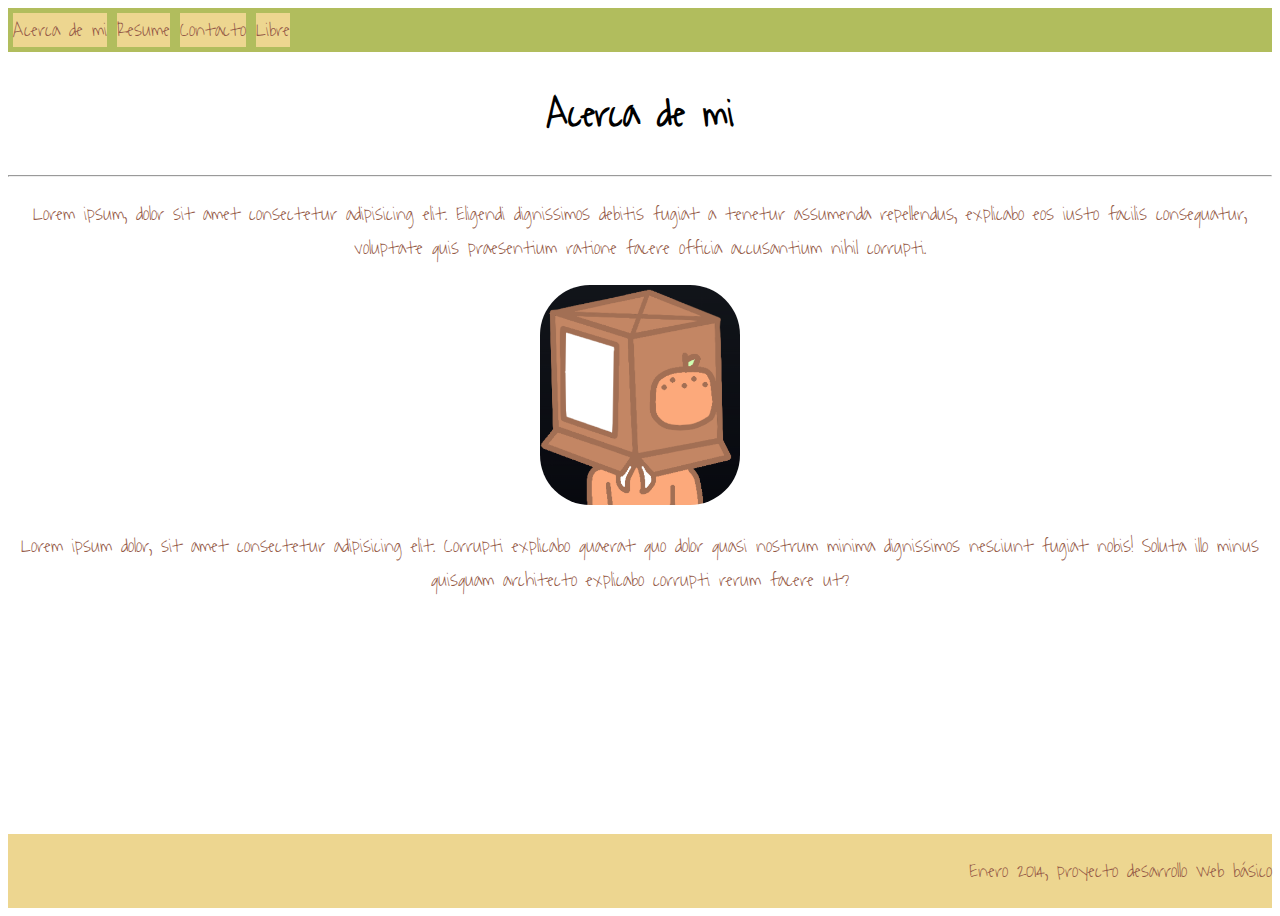
<file: index.html>
<!DOCTYPE html>
<html lang="es">
<head>
  <meta charset="UTF-8">
  <meta name="viewport" content="width=device-width, initial-scale=1.0">
  <title>Acerca de mi</title>
  <link href="style.css" rel ="stylesheet">
 
  <!--- Uso de Google Fonts -->
  <link rel="preconnect" href="https://fonts.googleapis.com">
  <link rel="preconnect" href="https://fonts.gstatic.com" crossorigin>
  <link href="https://fonts.googleapis.com/css2?family=Anek+Malayalam:wght@500&family=Caveat:wght@400;500;600;700&family=Dancing+Script&family=Waiting+for+the+Sunrise&display=swap" rel="stylesheet">


  <!-- Incluir un logotipo -->
  <link href="lata.ico" rel ="icon">

</head>

<!-- Incluir header, main y footer para todas las paginas -->
<body>   
  
    <header>

      <div class="resposivo">
        <div> <a href="index.html"> Acerca de mi </a> </div>
        <div> <a href="resume.html"> Resume </a> </div>
        <div> <a href="contacto.html"> Contacto </a> </div>
        <div> <a href="libre.html"> Libre </a> </div>  
      </div>

    </header>
    
    <main>
      <h1>Acerca de mi</h1>
      <hr/>
      <p>Lorem ipsum, dolor sit amet consectetur adipisicing elit. Eligendi dignissimos debitis fugiat a tenetur assumenda repellendus, explicabo eos iusto facilis consequatur, voluptate quis praesentium ratione facere officia accusantium nihil corrupti.</p>
      
      <!-- - Incluir imagenes -->
      <div class="imagenes">
        <img src= "foto.png" alt = "foto">
      </div>

      <p>Lorem ipsum dolor, sit amet consectetur adipisicing elit. Corrupti explicabo quaerat quo dolor quasi nostrum minima dignissimos nesciunt fugiat nobis! Soluta illo minus quisquam architecto explicabo corrupti rerum facere ut?</p>
    
    </main>

    <footer>
      <p> Enero 2014, proyecto desarrollo web básico </p>
    </footer>
</body>

</html>
</file>
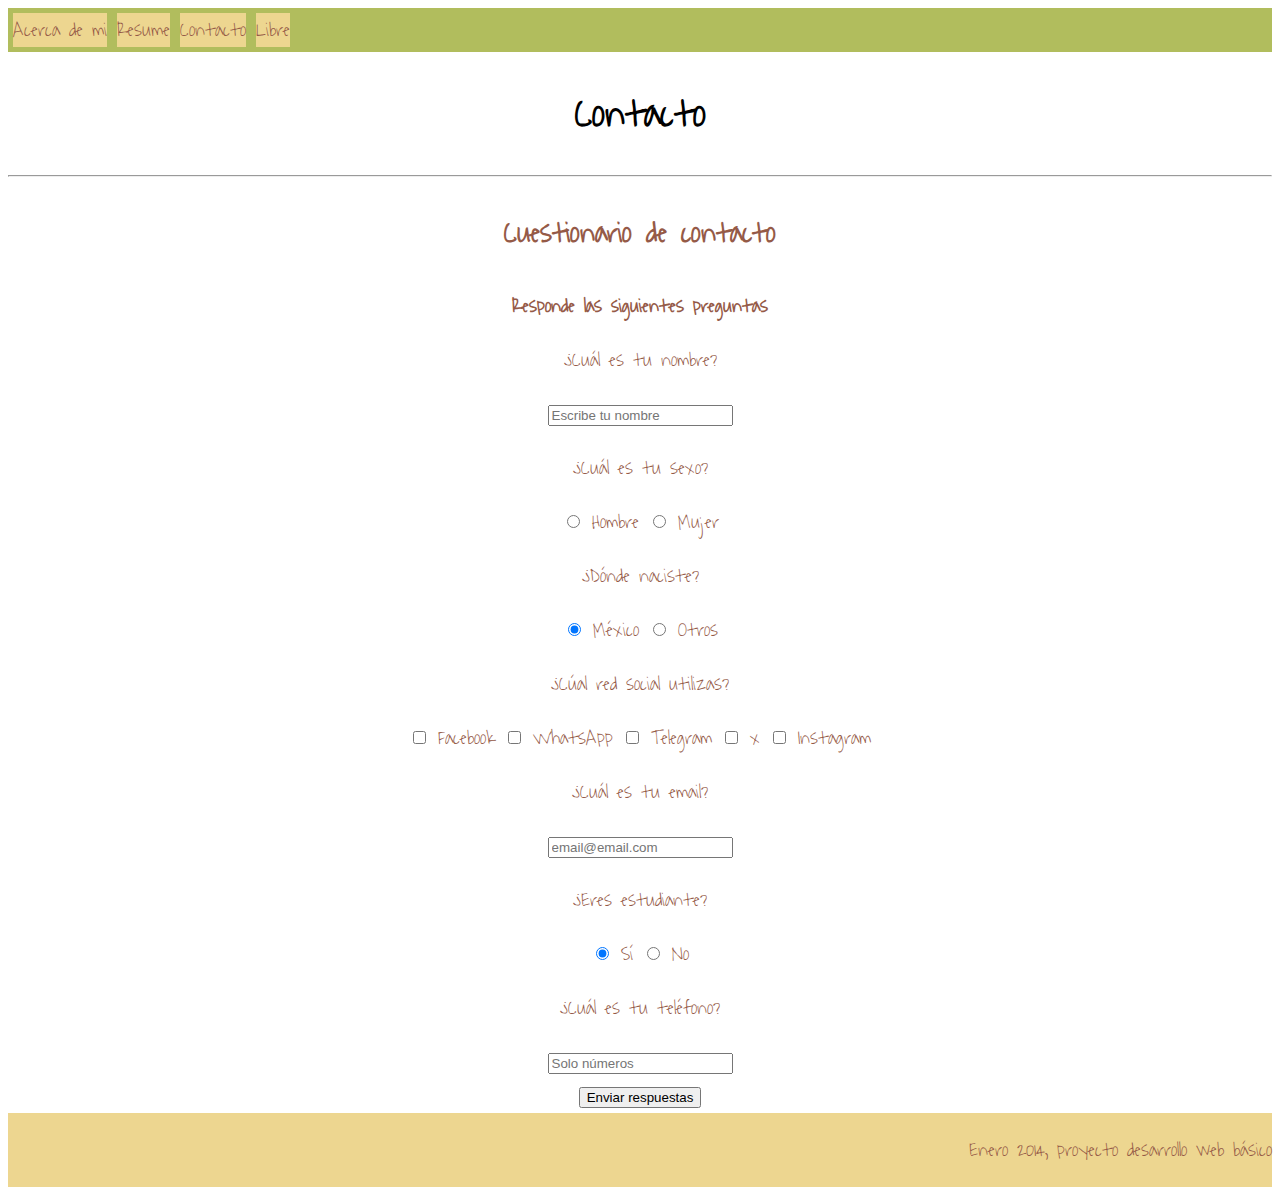
<file: contacto.html>
<!DOCTYPE html>
<html lang="es">
<head>
  <meta charset="UTF-8">
  <meta name="viewport" content="width=device-width, initial-scale=1.0">
  <title>Contacto</title>
  <link href="style.css" rel ="stylesheet">

  <!--- Uso de Google Fonts -->
  <link rel="preconnect" href="https://fonts.googleapis.com">
  <link rel="preconnect" href="https://fonts.gstatic.com" crossorigin>
  <link href="https://fonts.googleapis.com/css2?family=Waiting+for+the+Sunrise&display=swap" rel="stylesheet">

  <!-- Incluir un logotipo -->
  <link href="lata.ico" rel ="icon">
</head>

<!-- Incluir header, main y footer para todas las paginas -->

<body> 

    <header>

      <div class="resposivo">
        <div> <a href="index.html"> Acerca de mi </a> </div>
        <div> <a href="resume.html"> Resume </a> </div>
        <div> <a href="contacto.html"> Contacto </a> </div>
        <div> <a href="libre.html"> Libre </a> </div>  
      </div>
      
    </header>
    
    <main>
      <h1>Contacto</h1>
      <hr/>
   
      <!-- - Formulario con al menos 5 inputs -->

      <h3>Cuestionario de contacto</h3>
    
      <form action= "#" >
        <p><b>Responde las siguientes preguntas</b></p>  
          
        <p>¿Cuál es tu nombre? </p>
          <input type = "text" placeholder = "Escribe tu nombre">
          
        <p>¿Cuál es tu sexo? </p>
          <input type = "radio" name= "grupo-sexo"> Hombre
          <input type = "radio" name= "grupo-sexo"> Mujer
        
          <p>¿Dónde naciste? </p>
        <input type = "radio" name= "grupo-naciste" checked> México
        <input type = "radio" name= "grupo-naciste"> Otros
          
        <p>¿Cúal red social utilizas? </p>
          <input type = "checkbox"> Facebook
          <input type = "checkbox"> WhatsApp
          <input type = "checkbox"> Telegram
          <input type = "checkbox"> x
          <input type = "checkbox"> Instagram
          
          <p>¿Cuál es tu email? </p>
          <input type = "text" placeholder = "email@email.com">

        <p>¿Eres estudiante?  </p>
          <input type = "radio" name= "grupo-estudiante" checked> Sí
          <input type = "radio" name= "grupo-estudiante"> No
            
        <p>¿Cuál es tu teléfono? </p>
         <input type = "text" placeholder = "Solo números">
        
        <br>

        <button atributo>Enviar respuestas </button>
     </form>

    </main>

    <footer>
      <p> Enero 2014, proyecto desarrollo web básico </p>
    </footer>

</body>
</html>
</file>
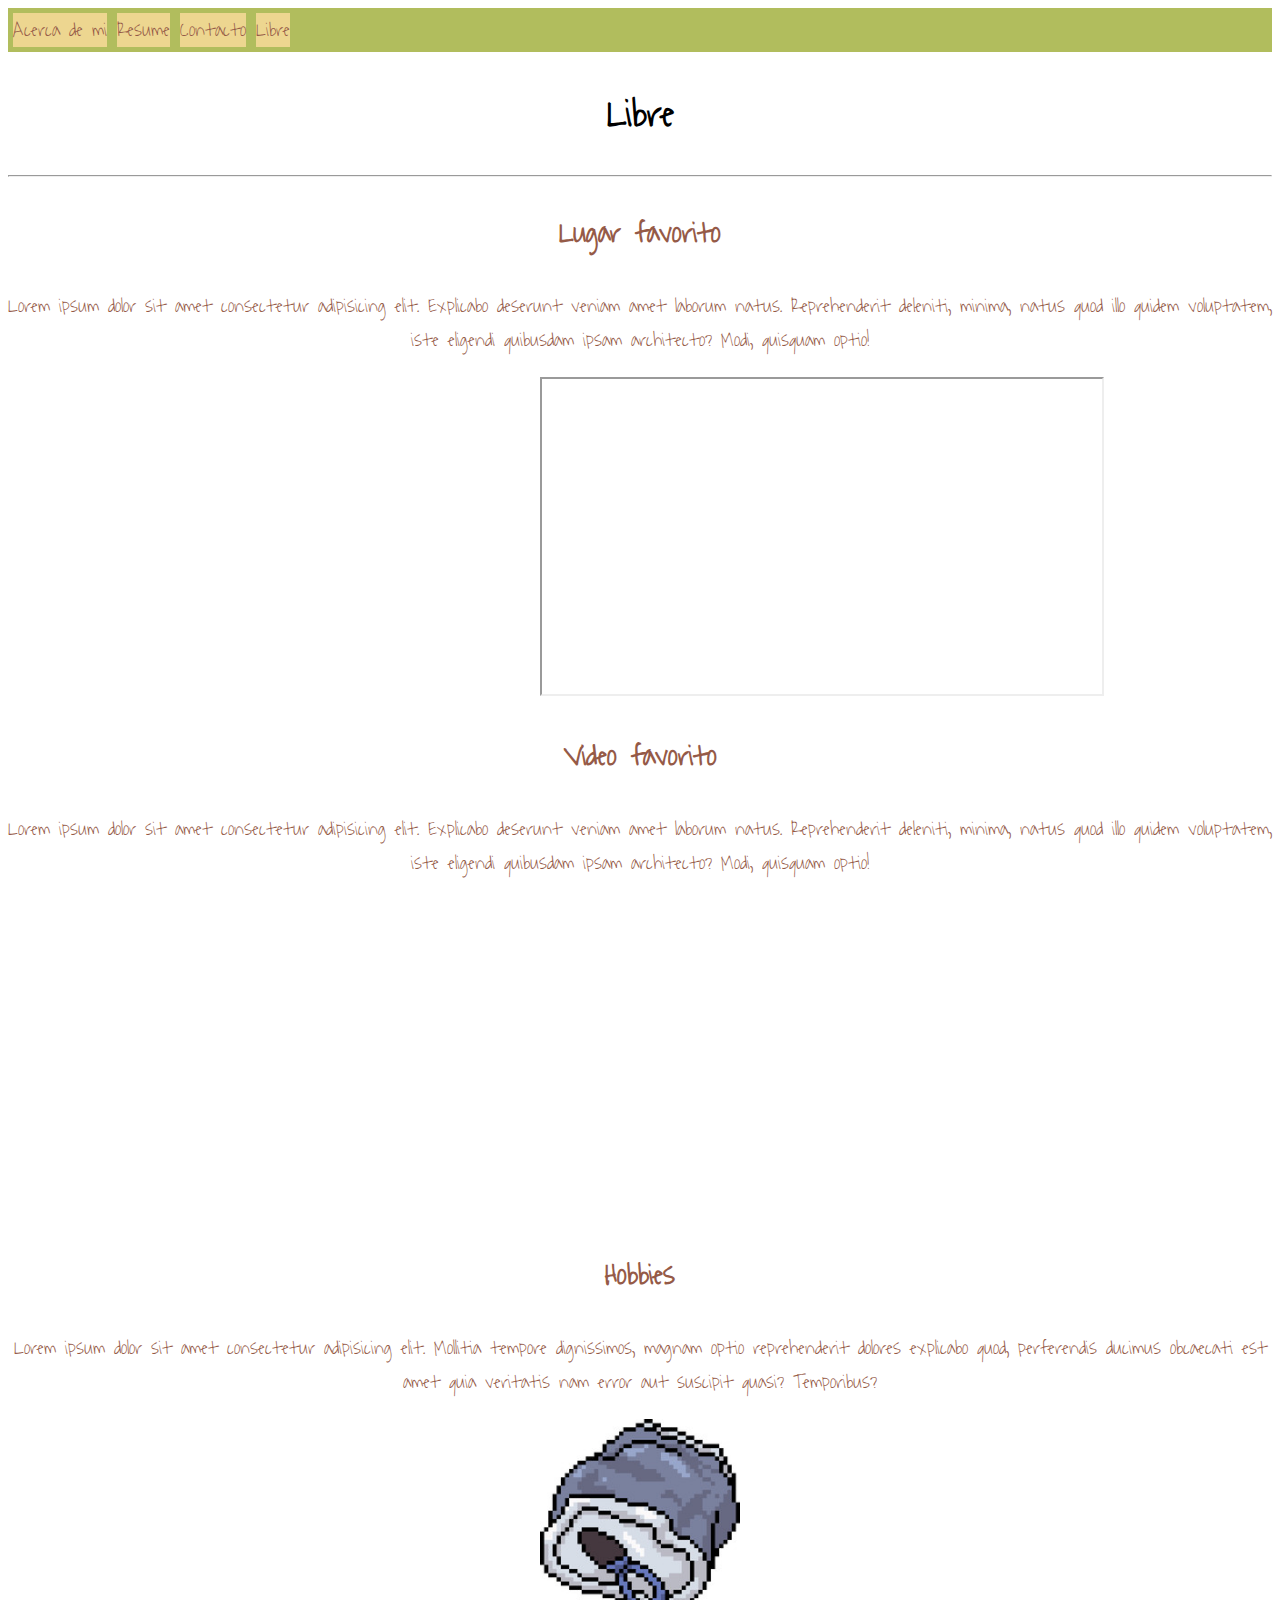
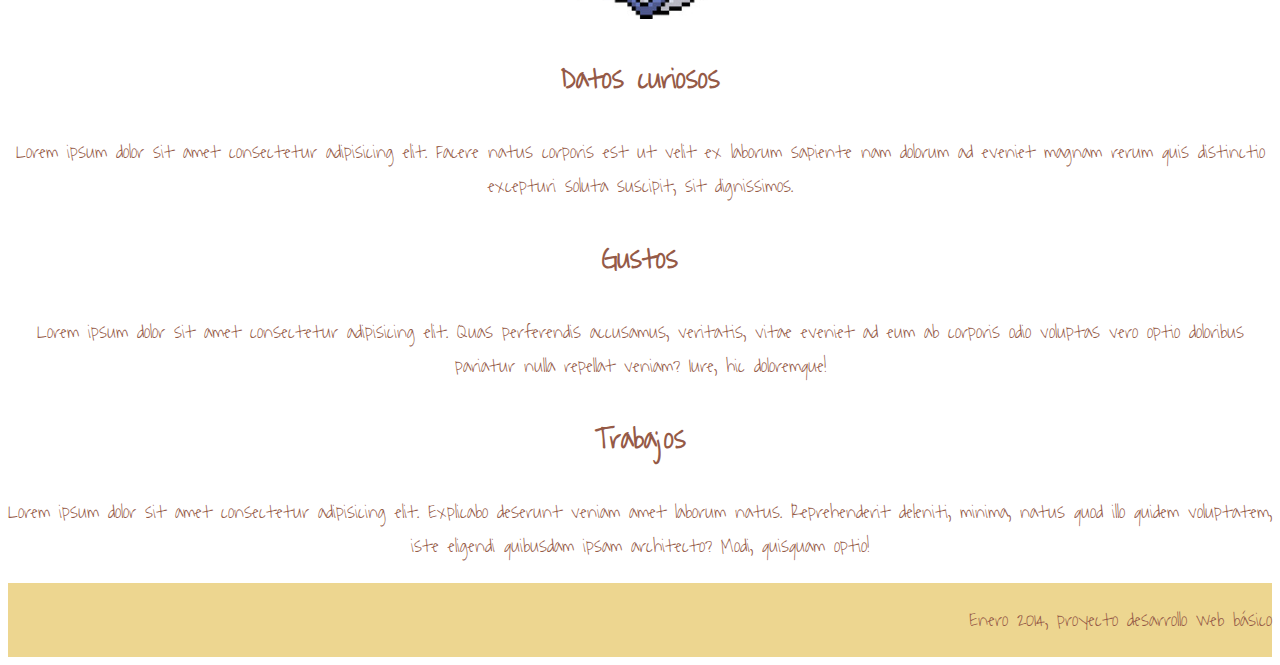
<file: libre.html>
<!DOCTYPE html>
<html lang="es">
<head>
  <meta charset="UTF-8">
  <meta name="viewport" content="width=device-width, initial-scale=1.0">
  <title>Libre</title>
  <link href="style.css" rel ="stylesheet">

  <!--- Uso de Google Fonts -->
  <link rel="preconnect" href="https://fonts.googleapis.com">
  <link rel="preconnect" href="https://fonts.gstatic.com" crossorigin>
  <link href="https://fonts.googleapis.com/css2?family=Waiting+for+the+Sunrise&display=swap" rel="stylesheet">

  <!-- Incluir un logotipo -->
  <link href="lata.ico" rel ="icon">

</head>

<!-- Incluir header, main y footer para todas las paginas -->
<body>

    <header>

      <div class="resposivo">
        <div> <a href="index.html"> Acerca de mi </a> </div>
        <div> <a href="resume.html"> Resume </a> </div>
        <div> <a href="contacto.html"> Contacto </a> </div>
        <div> <a href="libre.html"> Libre </a> </div>  
      </div>
      
    </header>
    
    <main>
      <h1>Libre</h1>
      <hr/>
  
      <h3>Lugar favorito</h3>
      <p>Lorem ipsum dolor sit amet consectetur adipisicing elit. Explicabo deserunt veniam amet laborum natus. Reprehenderit deleniti, minima, natus quod illo quidem voluptatem, iste eligendi quibusdam ipsam architecto? Modi, quisquam optio!</p>

      <!-- Incluir algun iFrame o elemento multimedia -->
      <div class="imagenes">
      <iframe src="https://www.google.com/maps/d/embed?mid=1GBzQvqKWcuRSQCNpVeKIJmonB08&hl=en_US&ehbc=2E312F" width="560" height="315"></iframe>
      </div>
      
      <h3>Video favorito</h3>

      <p>Lorem ipsum dolor sit amet consectetur adipisicing elit. Explicabo deserunt veniam amet laborum natus. Reprehenderit deleniti, minima, natus quod illo quidem voluptatem, iste eligendi quibusdam ipsam architecto? Modi, quisquam optio!</p>
  
      <!-- Incluir algun iFrame o elemento multimedia -->
      <div class="imagenes">
      <iframe width="560" height="315" src="https://www.youtube.com/embed/SJF3HZHffAI?si=bnAHA4mPefxOEp0Z" title="YouTube video player" frameborder="0" allow="accelerometer; autoplay; clipboard-write; encrypted-media; gyroscope; picture-in-picture; web-share" allowfullscreen></iframe>
      </div>
      <h3>Hobbies</h3>
      <p>Lorem ipsum dolor sit amet consectetur adipisicing elit. Mollitia tempore dignissimos, magnam optio reprehenderit dolores explicabo quod, perferendis ducimus obcaecati est amet quia veritatis nam error aut suscipit quasi? Temporibus?</p> 

      <!-- - Incluir imagenes -->
      <div class="imagenes">
        <img src= "lata.jpg" alt = "lata">
      </div>

      <h3>Datos curiosos</h3>
      <p>Lorem ipsum dolor sit amet consectetur adipisicing elit. Facere natus corporis est ut velit ex laborum sapiente nam dolorum ad eveniet magnam rerum quis distinctio excepturi soluta suscipit, sit dignissimos.</p>
      
      <h3>Gustos</h3>
      <p>Lorem ipsum dolor sit amet consectetur adipisicing elit. Quas perferendis accusamus, veritatis, vitae eveniet ad eum ab corporis odio voluptas vero optio doloribus pariatur nulla repellat veniam? Iure, hic doloremque!</p>

      <h3>Trabajos</h3>
      <p>Lorem ipsum dolor sit amet consectetur adipisicing elit. Explicabo deserunt veniam amet laborum natus. Reprehenderit deleniti, minima, natus quod illo quidem voluptatem, iste eligendi quibusdam ipsam architecto? Modi, quisquam optio!</p>
      
    </main>
    
    <footer>
      <p> Enero 2014, proyecto desarrollo web básico </p>
    </footer>

</body>
</html>
</file>
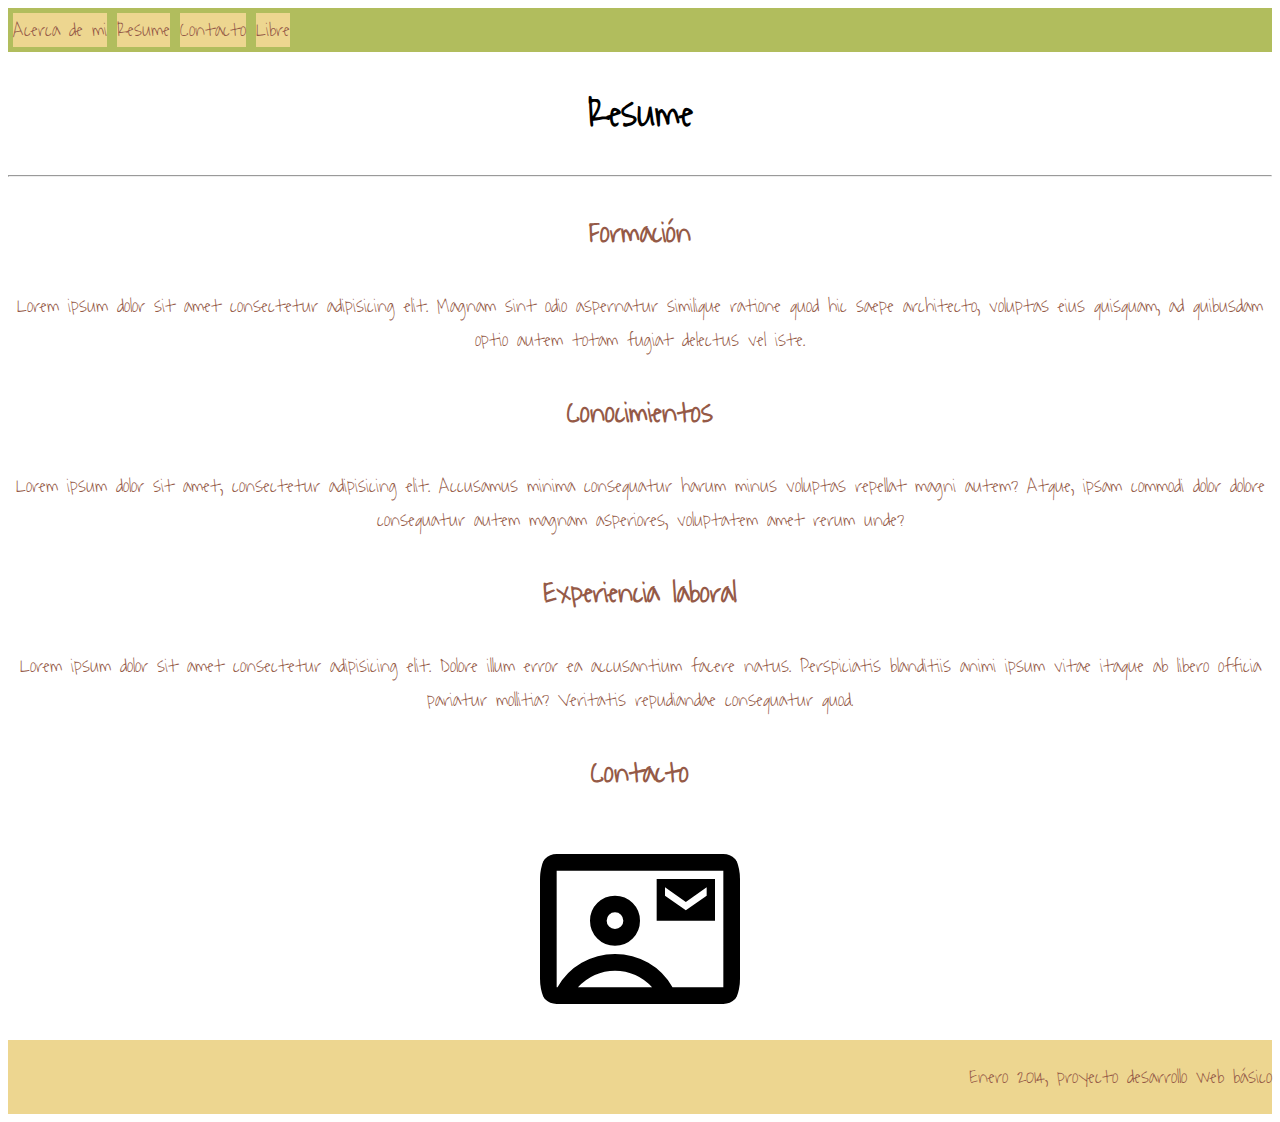
<file: resume.html>
<!DOCTYPE html>
<html lang="es">
<head>
  <meta charset="UTF-8">
  <meta name="viewport" content="width=device-width, initial-scale=1.0">
  <title>Resume</title>
  <link href="style.css" rel ="stylesheet">

  <!--- Uso de Google Fonts -->
  <link rel="preconnect" href="https://fonts.googleapis.com">
  <link rel="preconnect" href="https://fonts.gstatic.com" crossorigin>
  <link href="https://fonts.googleapis.com/css2?family=Waiting+for+the+Sunrise&display=swap" rel="stylesheet">
  
  <!-- Incluir un logotipo -->
  <link href="lata.ico" rel ="icon">

</head>

<!-- Incluir header, main y footer para todas las paginas -->
<body>

    <header>

      <div class="resposivo">
        <div> <a href="index.html"> Acerca de mi </a> </div>
        <div> <a href="resume.html"> Resume </a> </div>
        <div> <a href="contacto.html"> Contacto </a> </div>
        <div> <a href="libre.html"> Libre </a> </div>  
      </div>
      
    </header>
       
    <main>
      <h1>Resume</h1>
      <hr/>

      <h3>Formación</h3>
      <p>Lorem ipsum dolor sit amet consectetur adipisicing elit. Magnam sint odio aspernatur similique ratione quod hic saepe architecto, voluptas eius quisquam, ad quibusdam optio autem totam fugiat delectus vel iste.</p>

      <h3>Conocimientos</h3>
      <p>Lorem ipsum dolor sit amet, consectetur adipisicing elit. Accusamus minima consequatur harum minus voluptas repellat magni autem? Atque, ipsam commodi dolor dolore consequatur autem magnam asperiores, voluptatem amet rerum unde?</p>
      
      <h3>Experiencia laboral</h3>
      <p>Lorem ipsum dolor sit amet consectetur adipisicing elit. Dolore illum error ea accusantium facere natus. Perspiciatis blanditiis animi ipsum vitae itaque ab libero officia pariatur mollitia? Veritatis repudiandae consequatur quod.</p>
      
      <h3>Contacto</h3>
      <div class="imagenes">
        <a href="contacto.html"> <img src= "contact.svg" alt = "foto"> </a>
      </div>

    </main>

    <footer>
      <p> Enero 2014, proyecto desarrollo web básico </p>
    </footer>
</body>
</html>
</file>
<file: style.css>
body{
  display: flex;
  flex-direction: column;
  min-height: 100vh;
}

header{
  background-color:#b1bd5d;
  color: #955a47;
  font-size: 20px;
  text-align: center;
}

main{
  background-color: white;
  color: #955a47;
  text-align: center; 
}

footer{
  background-color: #edd690;
  color: #955a47;
  text-align: right;
  margin-top: auto;
}

h1{
  color: black;
  /* Google Fonts. */
  font-family: 'Anek Malayalam', sans-serif;
  font-family: 'Caveat', cursive;
  font-family: 'Dancing Script', cursive;
  font-family: 'Waiting for the Sunrise', cursive;

  font-size: 40px
}

h3{
  color: #955a47;
  /* Google Fonts. */
  font-family: 'Anek Malayalam', sans-serif;
  font-family: 'Caveat', cursive;
  font-family: 'Dancing Script', cursive;
  font-family: 'Waiting for the Sunrise', cursive;

  font-size: 30px
}

p{
  color: #955a47;
  /* Google Fonts. */
  font-family: 'Anek Malayalam', sans-serif;
  font-family: 'Caveat', cursive;
  font-family: 'Dancing Script', cursive;
  font-family: 'Waiting for the Sunrise', cursive;

  font-size: 20px;
}

a{
  color: #955a47;;
  /* Google Fonts. */
  font-family: 'Anek Malayalam', sans-serif;
  font-family: 'Caveat', cursive;
  font-family: 'Dancing Script', cursive;
  font-family: 'Waiting for the Sunrise', cursive;
  text-decoration: none;

  font-size: 20px
}

form{
  color: #955a47;;
  /* Google Fonts. */
  font-family: 'Anek Malayalam', sans-serif;
  font-family: 'Caveat', cursive;
  font-family: 'Dancing Script', cursive;
  font-family: 'Waiting for the Sunrise', cursive;

  font-size: 20px;
}

/* - Sitio responsivo */
/* - Uso de media queries */

.resposivo{
  display: flex ; 
  flex-direction: row;
}

.resposivo div{
 background-color: #edd690;
 margin: 5px;
 flex-basis: 100 px;
}

@media (max-width: 600px){
  .resposivo{
    flex-direction: column;
    flex-basis: 100%
  }
  .resposivo div{
    flex-basis: 100%;
  }
}

.imagenes{
  width: 75vw;
  max-width: 200px;
  min-width: 150px;
  margin: auto;
}

img{
  width: 100%;
  border-radius: 50px;
}
</file>
